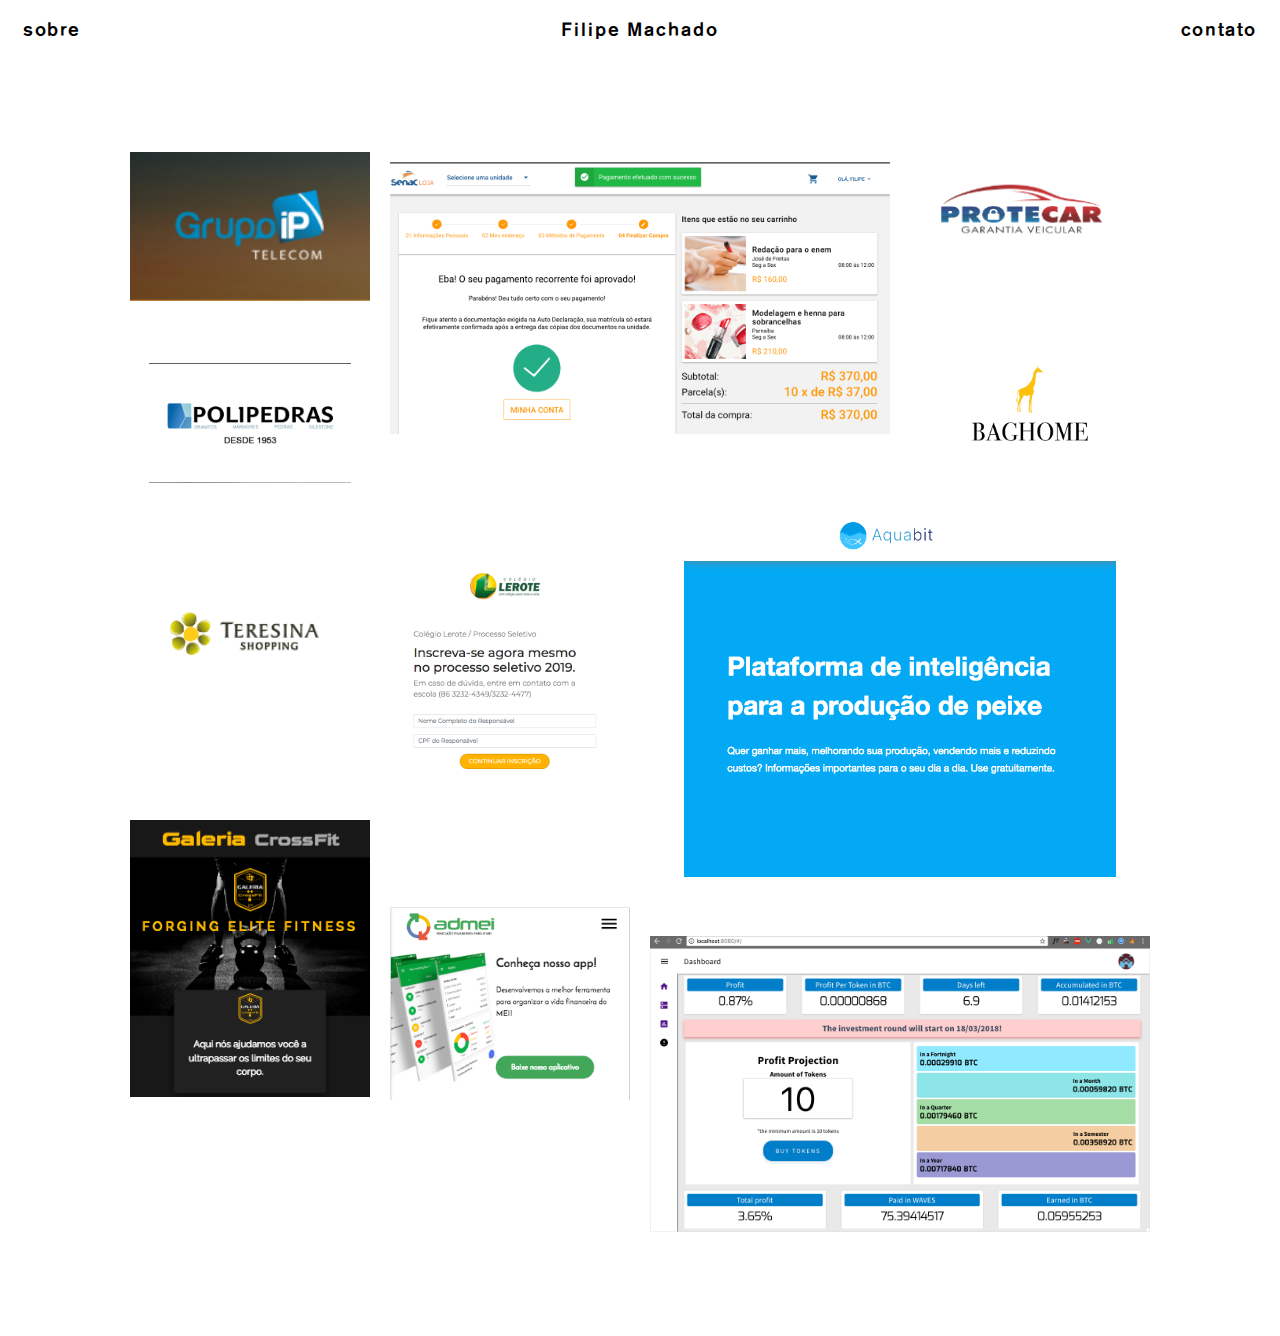
<file: index.html>
<!doctype html>
<!--[if lt IE 7]> <html class="no-js lt-ie9 lt-ie8 lt-ie7" lang="en"> <![endif]-->
<!--[if IE 7]>    <html class="no-js lt-ie9 lt-ie8" lang="en"> <![endif]-->
<!--[if IE 8]>    <html class="no-js lt-ie9" lang="en"> <![endif]-->
<!--[if gt IE 8]><!--> <html class="no-js" lang="en"> <!--<![endif]-->
<head>
  <meta charset="utf-8">
  <meta http-equiv="X-UA-Compatible" content="IE=edge,chrome=1">
  <title>Portfólio online de Filipe Machado</title>
  <meta name="description" content="filipe machado">
  <meta name="keywords" content="filipe machado, web developer, programmer" />
  <meta name="author" content="Filipe Machado" />
  <link rel="icon" href="./images/letras.png" sizes="32x32" />
  <link rel="icon" href="./images/letras.png" sizes="192x192" />
  <link rel="apple-touch-icon-precomposed" href="./images/letras.png" />
  <meta name="msapplication-TileImage" content="./images/letras.png" />
  <meta name="viewport" content="width=device-width">
  <link rel="stylesheet" href="style.css">
  <!-- <link rel="stylesheet" href="fonts.css"> -->
  <script src="//ajax.googleapis.com/ajax/libs/jquery/1.7.1/jquery.min.js"></script>
  <script>window.jQuery || document.write('<script src="scripts/jquery-1.7.1.min.js"><\/script>')</script>
  <script src="scripts/plugins.js"></script>
  <script src="scripts/script.js"></script>
</head>
<body>
<style media="screen">
  .spanStyle{
    width:240px;height:226px;display: flex;
  }
  .spanStyle2{
    width:500px;
    height:369px;
    display: flex;
  }
  .spanStyle3{
    width:240px;height:190px;
    display: flex;
  }
  .spanStyle4{
    width:240px;height:156px;
    display: flex;
  }
  .spanStyle5{
    width:240px;height:120px;
    display: flex;
  }
  .spanStyle6{
    width:240px;height:260px;
    display: flex;
  }
  .spanStyle7{
    width:240px;height:350px;
    display: flex;
  }
  .spanStyle8{
    width:500px;height:390px;
    display: flex;
  }
  .spanStyle9{
    width:240px;height:340px;
    display: flex;
  }
  .spanStyle10{
    width:240px;height:250px;
    display: flex;
  }
  .spanStyle11{
    width:500px;height:330px;
    display: flex;
  }
  .img{
    object-fit: contain;
    width: 100%
  }
</style>
<header>
  <a href="about.html" class="about">sobre</a>
  <center><h1>Filipe Machado</h1></center>
  <a href="contact.html" class="contact">contato</a>
</header>


 <div class="clearfix"></div>
<section id="index">
 <center>
 <div id="portfolio">


      <a href="https://www.grupoip.net.br/" target="_blank" class="trigger loadproject transition" >
        <!-- <div class=""></div> -->
        <span class="spanStyle">
          <img src="grupoip.png" class="img"/>
        </span>
        <div class="info" style="width:240px;height:226px;background-color:#2D2D2D" >
          <hgroup>
            <h4>projeto</h4>
            <p>Site Grupoip</p>
            <p>GrupoIP</p>
        </hgroup>
        </div>
      </a>


      <a href="https://matricula.pi.senac.br" class="trigger loadproject transition" target="_blank">
        <span class="spanStyle2">
          <img src="loja.png" class="img"/>
        </span>
        <div class="info" style="width:500px;height:369px;background-color:#2D2D2D" >
          <hgroup>
            <h4>projeto</h4>
            <p>Matricula Online</p>
            <p>Senac-PI</p>
        </hgroup>
        </div>
      </a>

      <a href="http://www.protecar-pi.com.br/" class="trigger loadproject transition" target="_blank">
        <span class="spanStyle3">
          <img src="protecar.png" class="img"/>
        </span>
        <div class="info" style="width:240px;height:190px;background-color:#2D2D2D" >
          <hgroup>
            <h4>projeto</h4>
            <p>Site Protecar</p>
            <p>Protecar Garantia Veicular</p>
        </hgroup>
        </div>
      </a>

      <a href="https://www.baghome.com.br/" class="trigger loadproject transition" target="_blank">
        <span class="spanStyle4">
          <img src="bag.png" class="img"/>
        </span>
        <div class="info" style="width:240px;height:156px;background-color:#2D2D2D" >
          <hgroup>
            <h4>projeto</h4>
            <p>BagHome Moda</p>
            <p>BagHome</p>
        </hgroup>
        </div>
      </a>



      <a href="http://www.polipedraspi.com.br/" class="trigger loadproject transition" target="_blank">
        <span class="spanStyle5">
          <img src="poli.png" class="img"/>
        </span>
        <div class="info" style="width:240px;height:120px;background-color:#2D2D2D" >
          <hgroup>
            <h4><BR>projeto</h4>
            <p>Polipedras</p>
            <p>Polipedras Piaui</p>
        </hgroup>
        </div>
      </a>


      <a href="https://teresinashopping.com.br/" class="trigger loadproject transition" target="_blank">
        <span class="spanStyle6">
          <img src="tere.png" class="img"/>
        </span>
        <div class="info" style="width:240px;height:260px;background-color:#2D2D2D" >
          <hgroup>
            <h4>projeto</h4>
            <p>Portal TeresinaShopping</p>
            <p>Teresina Shopping</p>
        </hgroup>
        </div>
      </a>

      <a href="http://lerote.totvspi.com.br/" class="trigger loadproject transition" target="_blank">
        <span class="spanStyle7">
          <img src="lerot.png" class="img"/>
        </span>
        <div class="info" style="width:240px;height:350px;background-color:#2D2D2D" >
          <hgroup>
            <h4>projeto</h4>
            <p>Processo Seletivo Lerote</p>
            <p>Colégio Lerote</p>
        </hgroup>
        </div>
      </a>

      <a href="http://www.aquabit.com.br/" class="trigger loadproject transition" target="_blank">
        <span class="spanStyle8">
          <img src="aqua.png" class="img"/>
        </span>
        <div class="info" style="width:500px;height:390px;background-color:#2D2D2D" >
          <hgroup>
            <h4>projeto</h4>
            <p>Plataforma Aquabit</p>
            <p>Aquabit</p>
        </hgroup>
        </div>
      </a>

      <a href="http://galeriacrossfit.com.br/" class="trigger loadproject transition" target="_blank">
        <span class="spanStyle9">
          <img src="cross.png" class="img"/>
        </span>
        <div class="info" style="width:240px;height:340px;background-color:#2D2D2D" >
          <hgroup>
            <h4>projeto</h4>
            <p>Galeria Crossfit</p>
            <p>Crossfit</p>
        </hgroup>
        </div>
      </a>


      <a href="http://www.admei.com.br/" class="trigger loadproject transition" target="_blank">
        <span class="spanStyle10">
          <img src="admei.png" class="img"/>
        </span>
        <div class="info" style="width:240px;height:250px;background-color:#2D2D2D" >
          <hgroup>
            <h4>projeto</h4>
            <p>Plataforma Admei</p>
            <p>Admei</p>
        </hgroup>
        </div>
      </a>

      <a href="" class="trigger loadproject transition" >
        <span class="spanStyle11">
          <img src="octa.png" class="img"/>
        </span>
        <div class="info" style="width:500px;height:330px;background-color:#2D2D2D" >
          <hgroup>
            <h4>projeto</h4>
            <p>Plataforma Octalite</p>
            <p>Octalite</p>
        </hgroup>
        </div>
      </a>



</div>
</section>
<div class="wrapper">
</div>



</body>

</html>
</file>
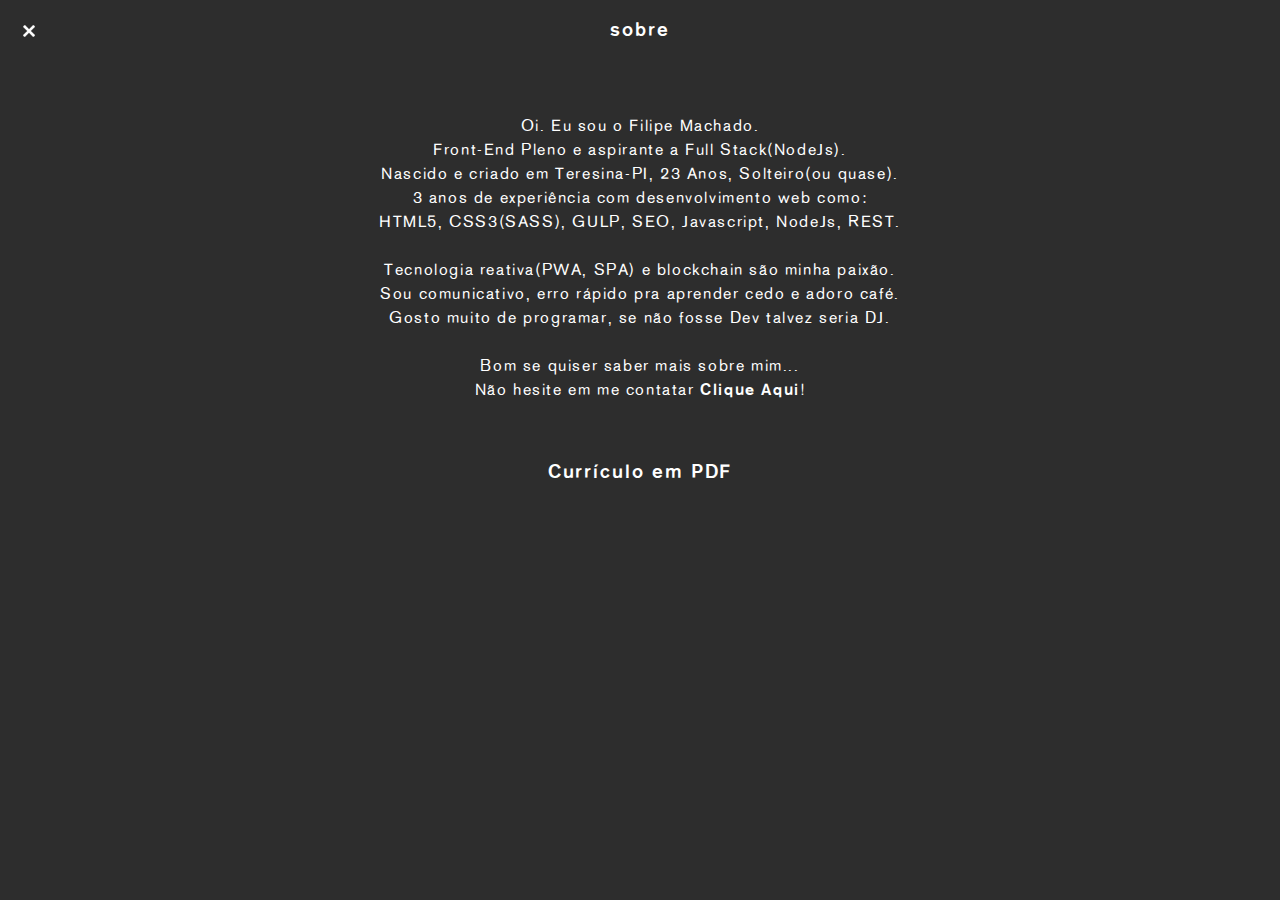
<file: about.html>
<!doctype html>
<!--[if lt IE 7]> <html class="no-js lt-ie9 lt-ie8 lt-ie7" lang="en"> <![endif]-->
<!--[if IE 7]>    <html class="no-js lt-ie9 lt-ie8" lang="en"> <![endif]-->
<!--[if IE 8]>    <html class="no-js lt-ie9" lang="en"> <![endif]-->
<!--[if gt IE 8]><!--> <html class="no-js" lang="en"> <!--<![endif]-->
<head>
  <meta charset="utf-8">
  <meta http-equiv="X-UA-Compatible" content="IE=edge,chrome=1">
  <title>Portfólio online de Filipe Machado</title>
  <meta name="description" content="filipe machado">
  <meta name="keywords" content="filipe machado, web developer, programmer" />
  <meta name="author" content="Filipe Machado" />
  <link rel="icon" href="./images/letras.png" sizes="32x32" />
  <link rel="icon" href="./images/letras.png" sizes="192x192" />
  <link rel="apple-touch-icon-precomposed" href="./images/letras.png" />
  <meta name="msapplication-TileImage" content="./images/letras.png" />
  <meta name="viewport" content="width=device-width">
  <link rel="stylesheet" href="style-alt.css">
  <!-- <link rel="stylesheet" href="fonts.css"> -->



  <style>

  	div#landing {

        background:#2d2d2d;

  	}

  </style>


</head>
<body>
  <!--[if lt IE 7]><p class=chromeframe>Your browser is <em>ancient!</em> <a href="http://browsehappy.com/">Upgrade to a different browser</a> or <a href="http://www.google.com/chromeframe/?redirect=true">install Google Chrome Frame</a> to experience this site.</p><![endif]-->


<header>
  <a href="/" class="about"><img src="close-white.png"></a>
  <center><h1>sobre</h1></center>


</header>

 <div class="clearfix"></div>

<center><p>
  <div style="width:538px;margin-top:4em">
    Oi. Eu sou o Filipe Machado.
    <BR>Front-End Pleno e aspirante a Full Stack(NodeJs).
    <BR>Nascido e criado em Teresina-PI, 23 Anos, Solteiro(ou quase).
      <BR>3 anos de experiência com desenvolvimento web como:
      <BR>HTML5, CSS3(SASS), GULP, SEO, Javascript, NodeJs, REST.<br>
      <BR>Tecnologia reativa(PWA, SPA) e blockchain são minha paixão.
      <BR>Sou comunicativo, erro rápido pra aprender cedo e adoro café.
      <BR>Gosto muito de programar, se não fosse Dev talvez seria DJ.
      <BR>

      <BR>Bom se quiser saber mais sobre mim...
      <BR>Não hesite em me contatar <a href="mailto:filipwx7@gmail.com">Clique Aqui</a>!</div>
</p></center>

<center><BR><a href="curriculo.pdf" target="CV"><p style="font-size:1.2em;letter-spacing:.1em;">Currículo em PDF</p></a>





  <script src="//ajax.googleapis.com/ajax/libs/jquery/1.7.1/jquery.min.js"></script>
  <script>window.jQuery || document.write('<script src="scripts/jquery-1.7.1.min.js"><\/script>')</script>
  <script src="scripts/plugins.js"></script>
  <script src="scripts/script.js"></script>
</body>
</html>
</file>
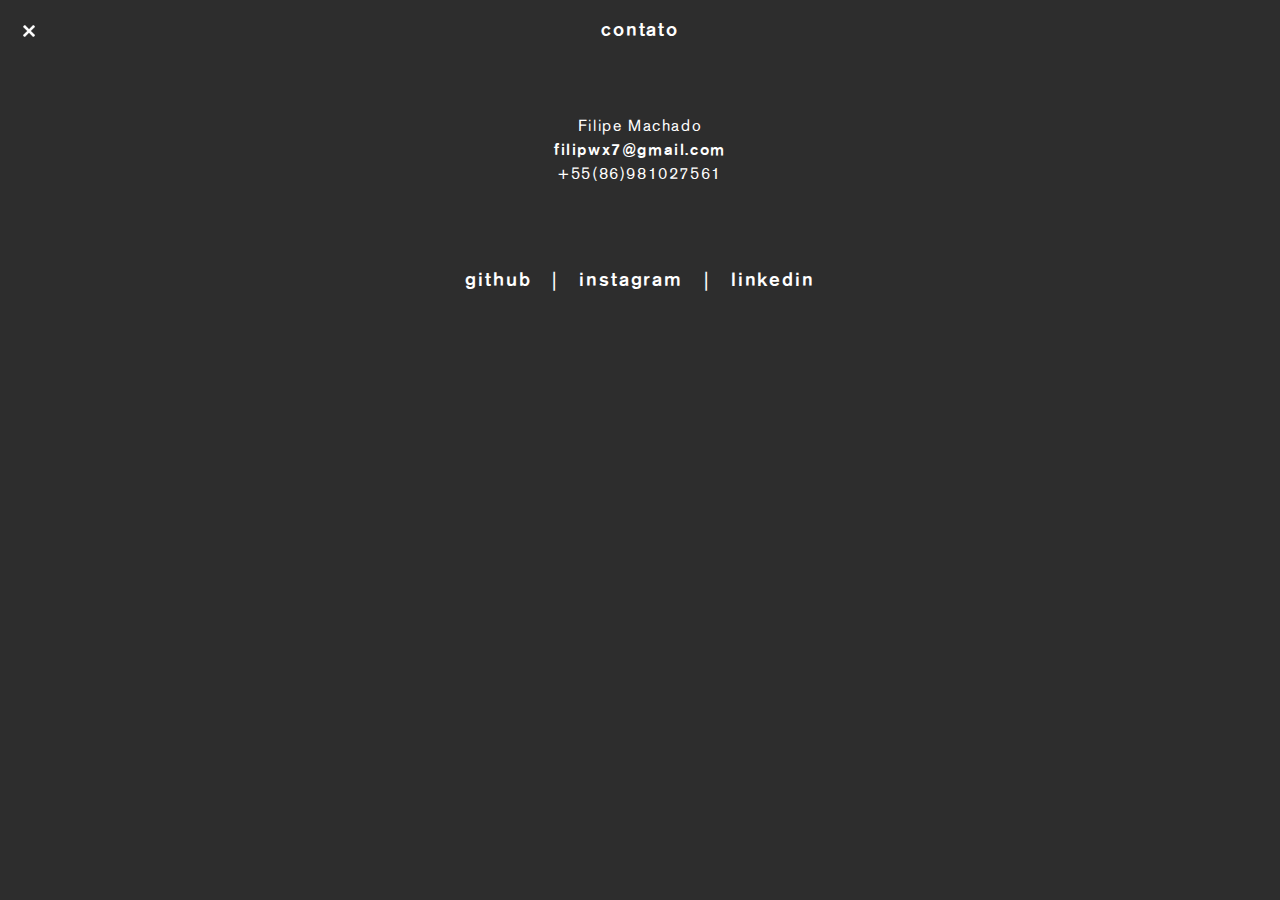
<file: contact.html>
<!doctype html>
<!--[if lt IE 7]> <html class="no-js lt-ie9 lt-ie8 lt-ie7" lang="en"> <![endif]-->
<!--[if IE 7]>    <html class="no-js lt-ie9 lt-ie8" lang="en"> <![endif]-->
<!--[if IE 8]>    <html class="no-js lt-ie9" lang="en"> <![endif]-->
<!--[if gt IE 8]><!--> <html class="no-js" lang="en"> <!--<![endif]-->
<head>
  <meta charset="utf-8">
  <meta http-equiv="X-UA-Compatible" content="IE=edge,chrome=1">
  <title>Portfólio online de Filipe Machado</title>
  <meta name="description" content="filipe machado">
  <meta name="keywords" content="filipe machado, web developer, programmer" />
  <meta name="author" content="Filipe Machado" />
  <link rel="icon" href="./images/letras.png" sizes="32x32" />
  <link rel="icon" href="./images/letras.png" sizes="192x192" />
  <link rel="apple-touch-icon-precomposed" href="./images/letras.png" />
  <meta name="msapplication-TileImage" content="./images/letras.png" />
  <meta name="viewport" content="width=device-width">
  <link rel="stylesheet" href="style-alt.css">
  <!-- <link rel="stylesheet" href="fonts.css"> -->




  <style>

  	div#landing {

        background:#2d2d2d;

  	}

  </style>


</head>
<body>
  <!--[if lt IE 7]><p class=chromeframe>Your browser is <em>ancient!</em> <a href="http://browsehappy.com/">Upgrade to a different browser</a> or <a href="http://www.google.com/chromeframe/?redirect=true">install Google Chrome Frame</a> to experience this site.</p><![endif]-->


<header>
  <a href="/" class="about"><img src="close-white.png"></a>
  <center><h1>contato</h1></center>


</header>

 <div class="clearfix"></div>

<center><p><div style="width:550px;margin-top:4em">Filipe Machado
<BR><a href="mailto:filipwx7@gmail.com">filipwx7@gmail.com</a>
<BR>+55(86)981027561
</p></center>


<center><BR><BR><p style="font-size:1.2em;letter-spacing:.1em;">
<a href="https://github.com/Filip3Dev" target="twittah" border="0">github</a>
&nbsp;&nbsp;|&nbsp;&nbsp;
<a href="https://www.instagram.com/https_filipe/" target="instagram" border="0">instagram</a>
&nbsp;&nbsp;|&nbsp;&nbsp;
<a href="https://www.linkedin.com/in/filipe-machado-610186124/" target="linkdatdoe" border="0">linkedin</a></p>




  <script src="//ajax.googleapis.com/ajax/libs/jquery/1.7.1/jquery.min.js"></script>
  <script>window.jQuery || document.write('<script src="scripts/jquery-1.7.1.min.js"><\/script>')</script>
  <script src="scripts/plugins.js"></script>
  <script src="scripts/script.js"></script>



</body>
</html>
</file>
<file: style.css>
html {
  font-size: 100%;
  -webkit-text-size-adjust: 100%;
  -ms-text-size-adjust: 100%; }

html, input, select, textarea {
  font-family: sans-serif;
  color: #000; }

body {
  width: 100%;
  margin: 0;
  font-size: 1.0em;
  line-height: 1.125em; }

a {
  color: #000; }

a:visited {
  color: #000; }

a:hover {
  color: #e8e8e8; }

a:focus {
  outline: thin dotted; }

a:hover, a:active {
  outline: 0; }

pre {
  white-space: pre;
  white-space: pre-wrap;
  word-wrap: break-word; }

small {
  font-size: 85%; }

sub, sup {
  font-size: 75%;
  line-height: 0;
  position: relative;
  vertical-align: baseline; }

sup {
  top: -0.5em; }

sub {
  bottom: -0.25em; }

ul, ol {
  margin: 1em 0;
  padding: 0 0 0 40px; }

nav ul, nav ol {
  list-style: none;
  list-style-image: none;
  margin: 0;
  padding: 0; }

img {
  border: 0;
  -ms-interpolation-mode: bicubic;
  vertical-align: middle; }

table {
  border-collapse: collapse;
  border-spacing: 0; }

td {
  vertical-align: top; }

body {
  font-family: 'berthold_akzidenz_grotesk_be_regular-webfont';
  src: url('berthold_akzidenz_grotesk_be_regular-webfont.ttf');
  letter-spacing: .1em;
  line-height: 1.5em;
  background-color: white; }

p {
  font-family: 'berthold_akzidenz_grotesk_be_regular-webfont';
  src: url('berthold_akzidenz_grotesk_be_regular-webfont.ttf');
  letter-spacing: .1em;
  line-height: 1.5em; }


h1 {
  font-family: 'berthold_akzidenz_grotesk_be_medium-webfont';
  src: url('berthold_akzidenz_grotesk_be_medium-webfont.ttf');
  font-size: 1.2em;
  letter-spacing: .05em;
  color: black;
  font-weight: normal;
  text-align: center; }
  
h3 {
  font-family: 'berthold_akzidenz_grotesk_be_regular-webfont';
  src: url('berthold_akzidenz_grotesk_be_regular-webfont.ttf');
  color: #d6d6d6; }

h4 {
  margin: 0;
  font-weight: normal;
  letter-spacing: .1em;
  font-family: 'berthold_akzidenz_grotesk_be_medium-webfont';
  src: url('berthold_akzidenz_grotesk_be_medium-webfont.ttf'); }
  
a {
    font-family: 'berthold_akzidenz_grotesk_be_medium-webfont';
  src: url('berthold_akzidenz_grotesk_be_medium-webfont.ttf');
  font-weight: normal;
  padding-bottom: 0.2em;
  text-decoration: none; }
  a:hover {
    border: none; }

.wrapper {
  position: fixed;
  top: 0;
  left: 0;
  width: 100%;
  height: 100%;
  display: none; }

li {
  list-style: none;
  margin: 0; }

/* header */

header {
	top: .4em;
  position: relative;
  letter-spacing: .1em;
  width: 100%; }
  header h1 {
    width: 100%;
	letter-spacing: .1em;
    text-align: center; }
  header a {
	  font-weight: normal;
    position: absolute;
    top: 0;
    font-size: 1.2em; }
	      header a.contact {
		font-weight: normal;
      right: 1.2em; }
	  header a:hover.contact {
		color: #e8e8e8;
	  }

header a.contact  img {
			  position:fixed;
	top: 24px;
	right: 1.2em;
  z-index:100;
    opacity: 1;
}

header a.contact  img:hover {
    opacity: .1;
}
	
	  
	      header a.pageleft {
		font-weight: normal;
		margin-right: 28px;
      right: 1.2em; 
    background-color: white;
}

header a.pageleft  img {
			  position:fixed;
	top: 24px;
  z-index:100;
    opacity: 1;
}

header a.pageleft  img:hover {
    opacity: .2;
}

	  	      header a.about {
		font-weight: normal;
      left: 1.2em;
      /* 20 / 16 */ }
	   header a:hover.about {
		color: #e8e8e8;
	  }
	  
	  header a.about  img {
		  position:fixed;
	top: 24px;
  z-index:100;
    opacity: 1;
}

header a.about  img:hover {
    opacity: .1;
}
	

/* index */

section#index {
  max-width: 1300px;
  clear: both;
  margin: 4em auto; }
  section#index div#portfolio {
    max-width: 1300px;
    clear: both;
    margin: 0px auto; }
  section#index a.trigger {
    display: block;
    position: relative;
    float: left;
    margin: 0 10px 20px 10px;
    border: none; }
    section#index a.trigger div {
      position: absolute;
      top: 0; }
      section#index a.trigger div.info {
        opacity: 0;
        -webkit-transition: all 0.3s ease-out;
        -moz-transition: all 0.3s ease-out;
        -ms-transition: all 0.3s ease-out;
        -o-transition: all 0.3s ease-out;
        transition: all 0.3s ease-out;
        background-color: #3f4642;
        color: #fff;
        font-family: 'berthold_akzidenz_grotesk_be_regular-webfont';
  src: url('berthold_akzidenz_grotesk_be_regular-webfont.ttf');
        font-size: .8em;
		letter-spacing: .1em;
        line-height: 1.7em; }
        section#index a.trigger div.info:hover {
          opacity: 1;
          -webkit-transition: all 0.3s ease-out;
          -moz-transition: all 0.3s ease-out;
          -ms-transition: all 0.3s ease-out;
          -o-transition: all 0.3s ease-out;
          transition: all 0.3s ease-out; }
        section#index a.trigger div.info hgroup {
          position: absolute;
          text-align: center;
          width: 100%;
          height: 140px;
          margin-top: -70px;
          top: 58%; }
          section#index a.trigger div.info hgroup p {
            margin: 0 0 1.0em 0; }

/* queries */

@media only screen and (max-width: 1110px) {
  aside.open {
    height: 40em; } }
@media only screen and (max-width: 750px) {
  aside.open {
    height: 50em; } }
@media only screen and (max-height: 900px) {
  section#project div#wrap {
    position: absolute;
    width: 100%;
    height: 480px;
    margin-top: -260px;
    top: 50%;
    left: 0px; }
    section#project div#wrap ul#slideshow {
      position: relative;
      margin: 0px auto;
      height: 480px;
      overflow: hidden; }
      section#project div#wrap ul#slideshow li.slide {
        float: left;
        height: auto; }
        section#project div#wrap ul#slideshow li.slide img {
          height: 480px; } }
@media only screen and (max-width: 768px) {
  body {
    font-size: 0.85em; }

  section#project div#wrap {
    position: absolute;
    width: 100%;
    height: 480px;
    margin-top: -260px;
    top: 50%;
    left: 0px; }
    section#project div#wrap ul#slideshow {
      position: relative;
      margin: 0px auto;
      height: 480px;
      width: 480px;
      overflow: hidden; }
      section#project div#wrap ul#slideshow li.slide {
        text-align: center;
        list-style: none;
        float: none;
        height: 480px; }
        section#project div#wrap ul#slideshow li.slide img {
          height: 480px; }

  section#index img {
    width: 240px; }
  section#index a.trigger div {
    display: none; } }
@media only screen and (max-width: 480px) {
  body {
    font-size: 0.75em; }

  section#project div#wrap {
    position: absolute;
    width: 100%;
    height: 320px;
    margin-top: -160px;
    top: 50%;
    left: 0px; }
    section#project div#wrap ul#slideshow {
      position: relative;
      margin: 0px auto;
      height: 320px;
      width: 320px;
      overflow: hidden; }
      section#project div#wrap ul#slideshow li.slide {
        text-align: center;
        list-style: none;
        float: none;
        height: 320px; }
        section#project div#wrap ul#slideshow li.slide img {
          height: 320px; }

  section#index div#portfolio {
    width: 240px; }
  section#index img {
    width: 240px; }
  section#index a.trigger div {
    display: none; } }

.clearfix:before, .clearfix:after {
  content: "";
  display: table; }

.clearfix:after {
  clear: both; }

.clearfix {
  *zoom: 1; }

@media print {
  * {
    background: transparent !important;
    color: black !important;
    box-shadow: none !important;
    text-shadow: none !important;
    filter: none !important;
    -ms-filter: none !important; }

  a, a:visited {
    text-decoration: none; }

  a[href]:after {
    content: " (" attr(href) ")"; }

  abbr[title]:after {
    content: " (" attr(title) ")"; }

  pre, blockquote {
    border: 0px solid #999;
    page-break-inside: avoid; }

  thead {
    display: table-header-group; }

  tr, img {
    page-break-inside: avoid; }

  img {
    max-width: 100% !important; }

  @page {
    margin: 0.5cm; }

  h2, h3 {
    page-break-after: avoid; } }
	
@font-face {
  font-family: 'berthold_akzidenz_grotesk_be_medium-webfont';
    src: url('berthold_akzidenz_grotesk_be_medium-webfont.eot');
    src: url('berthold_akzidenz_grotesk_be_medium-webfont.eot?#iefix') format('embedded-opentype'),
         url('berthold_akzidenz_grotesk_be_medium-webfont.woff') format('woff'),
         url('berthold_akzidenz_grotesk_be_medium-webfont.ttf') format('truetype'),
         url('berthold_akzidenz_grotesk_be_medium-webfont.svg#berthold_akzidenz_grotesk_bRg') format('svg');
    font-weight: normal;
    font-style: normal;
	font-size: 1.2em;
}

@font-face {
  font-family: 'berthold_akzidenz_grotesk_be_regular-webfont';
    src: url('berthold_akzidenz_grotesk_be_regular-webfont.eot');
    src: url('berthold_akzidenz_grotesk_be_regular-webfont.eot?#iefix') format('embedded-opentype'),
         url('berthold_akzidenz_grotesk_be_regular-webfont.woff') format('woff'),
         url('berthold_akzidenz_grotesk_be_regular-webfont.ttf') format('truetype'),
         url('berthold_akzidenz_grotesk_be_regular-webfont.svg#berthold_akzidenz_grotesk_bRg') format('svg');
    font-weight: normal;
    font-style: normal;
	font-size: 1.2em;

}
</file>
<file: style-alt.css>
html {
  font-size: 100%;
  -webkit-text-size-adjust: 100%;
  -ms-text-size-adjust: 100%; }

html, input, select, textarea {
  font-family: sans-serif;
  color: white; }

body {
  width: 100%;
  margin: 0;
  font-size: 1.0em;
  line-height: 1.125em; }

a {
  color: white; }

a:visited {
  color: white; }

a:hover {
  color: #3e3e3e; }

a:focus {
  outline: thin dotted; }

a:hover, a:active {
  outline: 0; }

pre {
  white-space: pre;
  white-space: pre-wrap;
  word-wrap: break-word; }

q {
  quotes: none; }

q:before, q:after {
  content: "";
  content: none; }

small {
  font-size: 85%; }

sub, sup {
  font-size: 75%;
  line-height: 0;
  position: relative;
  vertical-align: baseline; }

sup {
  top: -0.5em; }

sub {
  bottom: -0.25em; }

ul, ol {
  margin: 1em 0;
  padding: 0 0 0 40px; }

nav ul, nav ol {
  list-style: none;
  list-style-image: none;
  margin: 0;
  padding: 0; }

img {
  border: 0;
  -ms-interpolation-mode: bicubic;
  vertical-align: middle; }

table {
  border-collapse: collapse;
  border-spacing: 0; }

td {
  vertical-align: top; }

body {
  font-family: 'berthold_akzidenz_grotesk_be_regular-webfont';
  src: url('berthold_akzidenz_grotesk_be_regular-webfont.ttf');
  letter-spacing: .1em;
  line-height: 1.5em;
  background-color: #2d2d2d; }

h1 {
  font-family: 'berthold_akzidenz_grotesk_be_medium-webfont';
  src: url('berthold_akzidenz_grotesk_be_medium-webfont.ttf');
  font-size: 1.2em;
  letter-spacing: .1em;
  color: white;
  font-weight: normal;
  text-align: center; }
  
  
  h1 a:hover {
	   color: #3e3e3e;
  }
  
  
h3 {
  font-family: 'berthold_akzidenz_grotesk_be_regular-webfont';
  src: url('berthold_akzidenz_grotesk_be_regular-webfont.ttf');
  color: #d6d6d6; }

h4 {
  margin: 0;
  font-weight: normal;
  letter-spacing: .1em;
  font-family: 'berthold_akzidenz_grotesk_be_medium-webfont';
  src: url('berthold_akzidenz_grotesk_be_medium-webfont.ttf'); }
  
a {
    font-family: 'berthold_akzidenz_grotesk_be_medium-webfont';
  src: url('berthold_akzidenz_grotesk_be_medium-webfont.ttf');
  font-weight: normal;
  padding-bottom: 0.2em;
  text-decoration: none; }
  a:hover {
    border: none; }

.wrapper {
  position: fixed;
  top: 0;
  left: 0;
  width: 100%;
  height: 100%;
  display: none; }

li {
  list-style: none;
  margin: 0; }

/* header */

header {
	top: .4em;
  position: relative;
  letter-spacing: .1em;
  width: 100%; }
  header h1 {
	  letter-spacing: .1em;
    width: 100%;
    text-align: center; }
	
	header a:hover.h1 {
  color: #1e1e1e;
  }
  
  header a {
	  font-weight: normal;
    position: absolute;
    top: 0;
    font-size: 1.2em; }
	      header a.contact {
		font-weight: normal;
      right: 1.2em; }
	  header a:hover.contact {
		color: #e8e8e8;
	  }

header a.contact  img {
    opacity: 1;
}

header a.contact  img:hover {
    opacity: .1;
}
	
	  
	      header a.pageleft {
		font-weight: normal;
		margin-right: 20px;
      right: 1.2em; 
    background-color: #2d2d2d;
}

header a.pageleft  img {
    opacity: 1;
}

header a.pageleft  img:hover {
    opacity: .2;
}

	  	      header a.about {
		font-weight: normal;
      left: 1.2em;
      /* 20 / 16 */ }
	   header a:hover.about {
		color: #e8e8e8;
	  }
	  
	  header a.about  img {
    opacity: 1;
}

header a.about  img:hover {
    opacity: .1;
}
	

/* index */

section#index {
  max-width: 1300px;
  clear: both;
  margin: 7em auto; }
  section#index div#portfolio {
    max-width: 1300px;
    clear: both;
    margin: 0px auto; }
  section#index a.trigger {
    display: block;
    position: relative;
    float: left;
    margin: 0 20px 20px 0;
    border: none; }
    section#index a.trigger div {
      position: absolute;
      top: 0; }
      section#index a.trigger div.info {
        opacity: 0;
        -webkit-transition: all 0.3s ease-out;
        -moz-transition: all 0.3s ease-out;
        -ms-transition: all 0.3s ease-out;
        -o-transition: all 0.3s ease-out;
        transition: all 0.3s ease-out;
        background-color: #3f4642;
        color: #fff;
        font-family: 'berthold_akzidenz_grotesk_be_regular-webfont';
  src: url('berthold_akzidenz_grotesk_be_regular-webfont.ttf');
        font-size: .8em;
		letter-spacing: .1em;
        line-height: 1.7em; }
        section#index a.trigger div.info:hover {
          opacity: 1;
          -webkit-transition: all 0.3s ease-out;
          -moz-transition: all 0.3s ease-out;
          -ms-transition: all 0.3s ease-out;
          -o-transition: all 0.3s ease-out;
          transition: all 0.3s ease-out; }
        section#index a.trigger div.info hgroup {
          position: absolute;
          text-align: center;
          width: 100%;
          height: 140px;
          margin-top: -70px;
          top: 56%; }
          section#index a.trigger div.info hgroup p {
            margin: 0 0 1.0em 0; }

/* queries */

@media only screen and (max-width: 1110px) {
  aside.open {
    height: 40em; } }
@media only screen and (max-width: 750px) {
  aside.open {
    height: 50em; } }
@media only screen and (max-height: 900px) {
  section#project div#wrap {
    position: absolute;
    width: 100%;
    height: 480px;
    margin-top: -260px;
    top: 50%;
    left: 0px; }
    section#project div#wrap ul#slideshow {
      position: relative;
      margin: 0px auto;
      height: 480px;
      overflow: hidden; }
      section#project div#wrap ul#slideshow li.slide {
        float: left;
        height: auto; }
        section#project div#wrap ul#slideshow li.slide img {
          height: 480px; } }
@media only screen and (max-width: 768px) {
  body {
    font-size: 0.85em; }

  section#project div#wrap {
    position: absolute;
    width: 100%;
    height: 480px;
    margin-top: -260px;
    top: 50%;
    left: 0px; }
    section#project div#wrap ul#slideshow {
      position: relative;
      margin: 0px auto;
      height: 480px;
      width: 480px;
      overflow: hidden; }
      section#project div#wrap ul#slideshow li.slide {
        text-align: center;
        list-style: none;
        float: none;
        height: 480px; }
        section#project div#wrap ul#slideshow li.slide img {
          height: 480px; }

  section#index img {
    width: 240px; }
  section#index a.trigger div {
    display: none; } }
@media only screen and (max-width: 480px) {
  body {
    font-size: 0.75em; }

  section#project div#wrap {
    position: absolute;
    width: 100%;
    height: 320px;
    margin-top: -160px;
    top: 50%;
    left: 0px; }
    section#project div#wrap ul#slideshow {
      position: relative;
      margin: 0px auto;
      height: 320px;
      width: 320px;
      overflow: hidden; }
      section#project div#wrap ul#slideshow li.slide {
        text-align: center;
        list-style: none;
        float: none;
        height: 320px; }
        section#project div#wrap ul#slideshow li.slide img {
          height: 320px; }

  section#index div#portfolio {
    width: 240px; }
  section#index img {
    width: 240px; }
  section#index a.trigger div {
    display: none; } }

.clearfix:before, .clearfix:after {
  content: "";
  display: table; }

.clearfix:after {
  clear: both; }

.clearfix {
  *zoom: 1; }

@media print {
  * {
    background: transparent !important;
    color: black !important;
    box-shadow: none !important;
    text-shadow: none !important;
    filter: none !important;
    -ms-filter: none !important; }

  a, a:visited {
    text-decoration: none; }

  a[href]:after {
    content: " (" attr(href) ")"; }

  abbr[title]:after {
    content: " (" attr(title) ")"; }

  pre, blockquote {
    border: 0px solid #999;
    page-break-inside: avoid; }

  thead {
    display: table-header-group; }

  tr, img {
    page-break-inside: avoid; }

  img {
    max-width: 100% !important; }

  @page {
    margin: 0.5cm; }

  h2, h3 {
    page-break-after: avoid; } }
	
@font-face {
  font-family: 'berthold_akzidenz_grotesk_be_medium-webfont';
    src: url('berthold_akzidenz_grotesk_be_medium-webfont.eot');
    src: url('berthold_akzidenz_grotesk_be_medium-webfont.eot?#iefix') format('embedded-opentype'),
         url('berthold_akzidenz_grotesk_be_medium-webfont.woff') format('woff'),
         url('berthold_akzidenz_grotesk_be_medium-webfont.ttf') format('truetype'),
         url('berthold_akzidenz_grotesk_be_medium-webfont.svg#berthold_akzidenz_grotesk_bRg') format('svg');
    font-weight: normal;
    font-style: normal;
	font-size: 1.2em;
}

@font-face {
  font-family: 'berthold_akzidenz_grotesk_be_regular-webfont';
    src: url('berthold_akzidenz_grotesk_be_regular-webfont.eot');
    src: url('berthold_akzidenz_grotesk_be_regular-webfont.eot?#iefix') format('embedded-opentype'),
         url('berthold_akzidenz_grotesk_be_regular-webfont.woff') format('woff'),
         url('berthold_akzidenz_grotesk_be_regular-webfont.ttf') format('truetype'),
         url('berthold_akzidenz_grotesk_be_regular-webfont.svg#berthold_akzidenz_grotesk_bRg') format('svg');
    font-weight: normal;
    font-style: normal;
	font-size: 1.2em;

}
</file>
